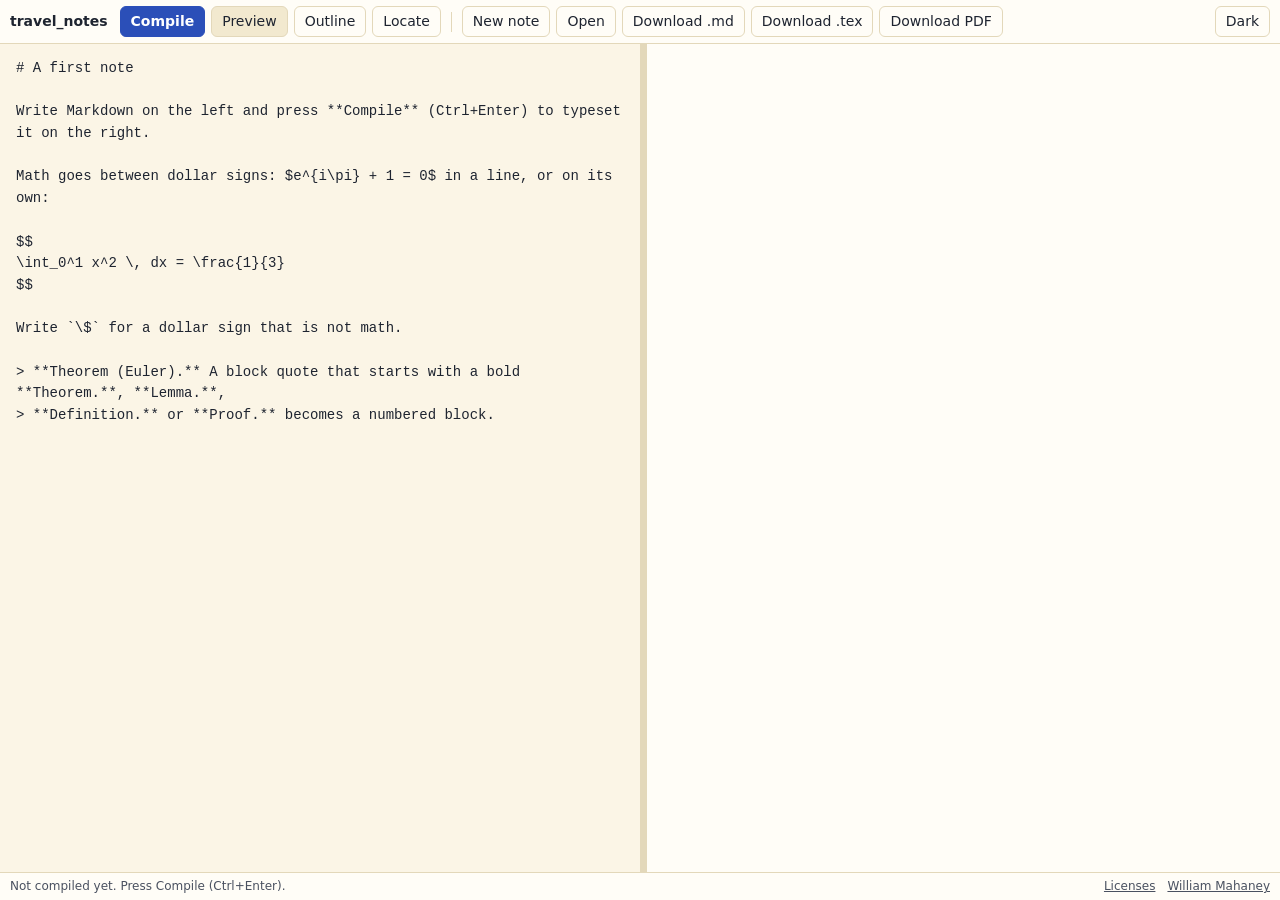
<file: web/index.html>
<!doctype html>
<html lang="en">
<head>
<meta charset="utf-8">
<meta name="viewport" content="width=device-width, initial-scale=1">
<!-- Everything comes from this site. The only other requests the page can make are
     https images that a note itself asks for. See docs/ARCHITECTURE.md, "Security". -->
<meta http-equiv="Content-Security-Policy" content="default-src 'none'; script-src 'self' 'wasm-unsafe-eval'; connect-src 'self'; style-src 'self' 'unsafe-inline'; font-src 'self' data:; img-src 'self' data: https:; base-uri 'none'; form-action 'none'">
<meta name="referrer" content="no-referrer">
<meta name="description" content="A Markdown note editor with LaTeX math. It runs in your browser and uploads nothing.">
<title>travel_notes</title>
<!-- An empty icon, so the browser does not ask the server for /favicon.ico. -->
<link rel="icon" href="data:,">
<link rel="stylesheet" href="style.css">
<script src="theme.js"></script>
<script src="app.js" defer></script>
</head>
<body>

<header class="toolbar" role="toolbar" aria-label="Note">
  <span class="brand">travel_notes</span>
  <button type="button" id="btn-compile" class="primary" title="Typeset the note (Ctrl+Enter)">Compile</button>
  <button type="button" id="btn-toggle" aria-pressed="true" title="Show or hide the preview (Ctrl+\)">Preview</button>
  <button type="button" id="btn-outline" aria-pressed="false" title="List the headings of the compiled note">Outline</button>
  <button type="button" id="btn-locate" title="Show the line under the cursor in the preview (Ctrl+J). Double-click the preview to go the other way.">Locate</button>
  <span class="sep" aria-hidden="true"></span>
  <button type="button" id="btn-new" title="Start an empty note">New note</button>
  <button type="button" id="btn-open" title="Open a .md file from this computer">Open</button>
  <button type="button" id="btn-save" title="Download the source as a .md file">Download .md</button>
  <button type="button" id="btn-tex" title="Download the note as a LaTeX document (amsart)">Download .tex</button>
  <button type="button" id="btn-pdf" title="Opens the print dialog. Choose “Save as PDF” there.">Download PDF</button>
  <span class="grow"></span>
  <button type="button" id="btn-theme" title="Switch between light and dark">Dark</button>
  <input type="file" id="file" accept=".md,.markdown,.txt,text/markdown,text/plain" hidden>
</header>

<main id="panes" class="panes">
  <section class="pane editor">
    <label class="visually-hidden" for="source">Markdown source</label>
    <textarea id="source" spellcheck="true" autocomplete="off" autocapitalize="off"
      placeholder="Write Markdown here. Math goes between dollar signs: $x^2$ in a line, $$ ... $$ on its own. Then press Compile."></textarea>
  </section>
  <div id="divider" class="divider" role="separator" aria-orientation="vertical" aria-label="Resize the two panes" tabindex="0"></div>
  <section class="pane preview" aria-label="Preview">
    <article id="preview" class="tn-doc"></article>
  </section>
</main>

<section id="outline" class="errors outline" aria-label="Outline" hidden>
  <div class="errors-head">
    <strong>Outline</strong>
    <span class="grow"></span>
    <button type="button" id="btn-outline-close" aria-label="Close the outline">Close</button>
  </div>
  <ol id="outline-list"></ol>
</section>

<section id="errors" class="errors" aria-label="Math errors" hidden>
  <div class="errors-head">
    <strong id="errors-title">Math errors</strong>
    <span class="grow"></span>
    <button type="button" id="btn-log" title="Download this list as a text file">Download .log</button>
    <button type="button" id="btn-errors-close" aria-label="Close the list of errors">Close</button>
  </div>
  <ol id="error-list"></ol>
</section>

<footer class="status">
  <span id="status" role="status" aria-live="polite">Loading.</span>
  <button type="button" id="btn-errors" class="status-button" hidden></button>
  <span class="grow"></span>
  <a href="THIRD_PARTY.txt">Licenses</a>
  <a href="https://wmahaney.github.io/code/" rel="noopener">William Mahaney</a>
</footer>

</body>
</html>
</file>
<file: web/style.css>
/* travel_notes. Colours are the ones of https://wmahaney.github.io (its
   assets/theme-light.scss and assets/theme-dark.scss); see docs/ARCHITECTURE.md. */

:root {
  --bg: #FBF5E6;
  --panel: #FFFDF7;
  --text: #1E2430;
  --muted: #4A5160;
  --border: #E3D8BA;
  --accent: #2B4FB8;
  --accent-text: #FFFFFF;
  --tint: #F2E9CF;
  --danger: #B93A2B;

  --ui: system-ui, -apple-system, "Segoe UI", Roboto, "Helvetica Neue", Arial, sans-serif;
  --mono: ui-monospace, SFMono-Regular, Menlo, Consolas, "Liberation Mono", monospace;
  --serif: Georgia, "Times New Roman", Times, serif;
  --radius: 6px;
  --split: 50%;
  color-scheme: light;
}
/* Dark: the system setting, unless the toggle has chosen light. */
@media (prefers-color-scheme: dark) {
  :root:not([data-theme="light"]) {
    --bg: #15171C; --panel: #1E2128; --text: #F2EDE0; --muted: #B3B8C5; --border: #343947;
    --accent: #9DB3F7; --accent-text: #15171C; --tint: #262A33; --danger: #F08D7C;
    color-scheme: dark;
  }
}
:root[data-theme="dark"] {
  --bg: #15171C; --panel: #1E2128; --text: #F2EDE0; --muted: #B3B8C5; --border: #343947;
  --accent: #9DB3F7; --accent-text: #15171C; --tint: #262A33; --danger: #F08D7C;
  color-scheme: dark;
}

* { box-sizing: border-box; }
html, body { height: 100%; margin: 0; }
body {
  display: flex;
  flex-direction: column;
  background: var(--bg);
  color: var(--text);
  font: 14px/1.4 var(--ui);
}
button, a, textarea, .toolbar, .status, .pane, .errors, .divider {
  transition: color 120ms, background-color 120ms, border-color 120ms;
}
.visually-hidden {
  position: absolute; width: 1px; height: 1px; overflow: hidden;
  clip: rect(0 0 0 0); white-space: nowrap;
}
.grow { flex: 1 1 auto; }

/* ---- toolbar (44px) and status bar (28px) ---- */
.toolbar {
  flex: none;
  height: 44px;
  display: flex;
  align-items: center;
  gap: 6px;
  padding: 0 10px;
  background: var(--panel);
  border-bottom: 1px solid var(--border);
  overflow-x: auto;
  white-space: nowrap;
}
.brand { font-weight: 600; margin-right: 6px; }
.sep { width: 1px; height: 20px; background: var(--border); margin: 0 4px; flex: none; }
button {
  font: inherit;
  color: var(--text);
  background: transparent;
  border: 1px solid var(--border);
  border-radius: var(--radius);
  padding: 5px 10px;
  cursor: pointer;
  flex: none;
}
button:hover { border-color: var(--accent); }
button:focus-visible, a:focus-visible, textarea:focus-visible, .divider:focus-visible {
  outline: 2px solid var(--accent);
  outline-offset: 1px;
}
button.primary { background: var(--accent); border-color: var(--accent); color: var(--accent-text); font-weight: 600; }
button[aria-pressed="true"] { background: var(--tint); }
button:disabled { opacity: 0.6; cursor: default; }

.status {
  flex: none;
  height: 28px;
  display: flex;
  align-items: center;
  gap: 12px;
  padding: 0 10px;
  background: var(--panel);
  border-top: 1px solid var(--border);
  color: var(--muted);
  font-size: 12px;
  white-space: nowrap;
  overflow: hidden;
}
.status a { color: var(--muted); }
.status a:hover { color: var(--accent); }
#status { overflow: hidden; text-overflow: ellipsis; }
#status.stale { color: var(--danger); }
.status-button {
  font-size: 12px;
  padding: 1px 8px;
  color: var(--danger);
  border-color: var(--danger);
}

/* ---- the two panes ---- */
.panes {
  flex: 1 1 auto;
  min-height: 0;
  display: grid;
  grid-template-columns: minmax(0, var(--split)) 7px minmax(0, 1fr);
}
.pane { min-width: 0; min-height: 0; overflow: auto; }
.editor { display: flex; }
#source {
  flex: 1 1 auto;
  width: 100%;
  border: 0;
  resize: none;
  padding: 14px 16px;
  background: var(--bg);
  color: var(--text);
  font: 14px/1.55 var(--mono);
  tab-size: 4;
}
#source:focus-visible { outline-offset: -2px; }
.divider { background: var(--border); cursor: col-resize; touch-action: none; }
.divider:hover { background: var(--accent); }
.preview { background: var(--panel); padding: 18px 26px 40px; }
body.no-preview .panes { grid-template-columns: minmax(0, 1fr); }
body.no-preview .divider, body.no-preview .preview { display: none; }

/* ---- the rendered note ---- */
.tn-doc {
  max-width: 46rem;
  margin: 0 auto;
  font: 17px/1.6 var(--serif);
  overflow-wrap: break-word;
}
.tn-doc > :first-child { margin-top: 0; }
.tn-doc h1, .tn-doc h2, .tn-doc h3, .tn-doc h4, .tn-doc h5, .tn-doc h6 { line-height: 1.25; margin: 1.4em 0 0.5em; }
.tn-doc h1 { font-size: 1.8em; }
.tn-doc h2 { font-size: 1.4em; }
.tn-doc h3 { font-size: 1.17em; }
.tn-doc a { color: var(--accent); }
.tn-doc hr { border: 0; border-top: 1px solid var(--border); margin: 1.6em 0; }
.tn-doc blockquote { margin: 1em 0; padding: 0 1em; border-left: 3px solid var(--border); color: var(--muted); }
/* A theorem-like block: a block quote that opens with a bold "Theorem." and the like. */
.tn-doc blockquote.tn-env { border-left-color: var(--accent); color: inherit; }
.tn-doc blockquote.tn-env > :first-child { margin-top: 0.4em; }
.tn-doc blockquote.tn-env > :last-child { margin-bottom: 0.4em; }
.tn-doc blockquote.tn-theorem, .tn-doc blockquote.tn-lemma, .tn-doc blockquote.tn-proposition,
.tn-doc blockquote.tn-corollary, .tn-doc blockquote.tn-conjecture, .tn-doc blockquote.tn-claim { font-style: italic; }
.tn-doc blockquote.tn-env .tn-env-head, .tn-doc blockquote.tn-env .tn-math { font-style: normal; }
.tn-doc blockquote.tn-proof, .tn-doc blockquote.tn-remark { border-left-color: var(--border); }
.tn-doc blockquote.tn-proof .tn-env-head, .tn-doc blockquote.tn-remark .tn-env-head { font-style: italic; font-weight: normal; }
.tn-doc blockquote.tn-proof > :last-child::after { content: "\25A1"; float: right; font-style: normal; }
/* The block that Locate found. It stays marked until the next Locate or Compile. */
.tn-located { outline: 2px solid var(--accent); outline-offset: 3px; border-radius: 3px; }
.tn-doc code { font: 0.88em var(--mono); background: var(--tint); border-radius: 4px; padding: 0.1em 0.3em; }
.tn-doc pre { background: var(--tint); border-radius: var(--radius); padding: 0.8em 1em; overflow: auto; }
.tn-doc pre code { background: none; padding: 0; }
.tn-doc table { border-collapse: collapse; margin: 1em 0; }
.tn-doc th, .tn-doc td { border: 1px solid var(--border); padding: 0.3em 0.7em; }
.tn-doc th { background: var(--tint); }
.tn-left { text-align: left; }
.tn-center { text-align: center; }
.tn-right { text-align: right; }
.tn-doc li.tn-task { list-style: none; margin-left: -1.3em; }
.tn-doc li.tn-task input { margin-right: 0.4em; }
/* Images: no wider than the note, with a sensible largest height. */
.tn-doc img { max-width: 100%; max-height: 70vh; height: auto; vertical-align: middle; }
/* A link or image that was not kept, and an image that failed to load: the text,
   in a marked box. */
.tn-blocked-link { border-bottom: 1px dashed var(--danger); }
.tn-blocked-image, .tn-failed-image {
  display: inline-block;
  border: 1px dashed var(--danger);
  border-radius: 4px;
  padding: 0.1em 0.5em;
  color: var(--muted);
  font: 0.85em var(--ui);
}
.tn-blocked-image::before { content: "image not shown: "; color: var(--danger); }
.tn-failed-image::before { content: "image did not load: "; color: var(--danger); }
/* Math. Display math is a block; MathJax's SVG takes the text colour. */
.tn-display { display: block; margin: 1em 0; text-align: center; overflow-x: auto; overflow-y: hidden; }
.tn-math mjx-container { color: inherit; }
.tn-math-error {
  outline: 1px solid var(--danger);
  outline-offset: 2px;
  border-radius: 3px;
  font: 0.85em var(--mono);
  color: var(--danger);
}

/* ---- the error list ---- */
.errors {
  flex: none;
  max-height: 34vh;
  overflow: auto;
  background: var(--panel);
  border-top: 1px solid var(--border);
  font-size: 13px;
}
.errors-head { display: flex; align-items: center; gap: 6px; padding: 6px 10px; position: sticky; top: 0; background: var(--panel); border-bottom: 1px solid var(--border); }
.errors ol { margin: 0; padding: 6px 10px 10px 10px; list-style: none; }
.errors li { padding: 4px 0; border-bottom: 1px solid var(--border); }
.errors li:last-child { border-bottom: 0; }
.errors li button { padding: 1px 6px; margin-right: 8px; font-size: 12px; }
.outline li { border-bottom: 0; padding: 1px 0; }
.outline li button { border-color: transparent; background: none; text-align: left; margin: 0; font-size: 13px; }
.outline li button:hover { border-color: var(--accent); }
.outline li[data-level="2"] { padding-left: 1.2em; }
.outline li[data-level="3"] { padding-left: 2.4em; }
.outline li[data-level="4"], .outline li[data-level="5"], .outline li[data-level="6"] { padding-left: 3.6em; }
.outline li.empty { color: var(--muted); padding: 4px 6px; }
.errors li code { font: 12px var(--mono); color: var(--muted); display: block; margin: 2px 0 0 0; white-space: pre-wrap; overflow-wrap: anywhere; }

/* ---- narrow screens: one pane above the other ---- */
@media (max-width: 700px) {
  .panes { grid-template-columns: minmax(0, 1fr); grid-template-rows: minmax(0, 1fr) minmax(0, 1fr); }
  .divider { display: none; }
  .preview { border-top: 1px solid var(--border); padding: 14px 16px 30px; }
}

/* ---- printing: the note only, in light colours ---- */
@page { margin: 20mm 18mm; }
@media print {
  :root, :root[data-theme="dark"], :root:not([data-theme="light"]) {
    /* the light palette, on white paper */
    --bg: #FFFFFF; --panel: #FFFFFF; --text: #1E2430; --muted: #4A5160; --border: #E3D8BA;
    --accent: #2B4FB8; --accent-text: #FFFFFF; --tint: #F2E9CF; --danger: #B93A2B;
    color-scheme: light;
  }
  * { transition: none !important; }
  html, body { height: auto; display: block; background: #FFFFFF; }
  .toolbar, .status, .editor, .divider, .errors { display: none !important; }
  .panes { display: block; }
  .pane { overflow: visible; }
  .preview, body.no-preview .preview { display: block; padding: 0; background: #FFFFFF; }
  .tn-doc { max-width: none; font-size: 11.5pt; }
  .tn-doc h1, .tn-doc h2, .tn-doc h3, .tn-doc h4, .tn-doc h5, .tn-doc h6 { break-after: avoid; page-break-after: avoid; }
  .tn-display, .tn-math mjx-container, .tn-doc pre, .tn-doc table, .tn-doc img, .tn-doc blockquote { break-inside: avoid; page-break-inside: avoid; }
  .tn-display { overflow: visible; }
  .tn-doc pre { white-space: pre-wrap; }
  .tn-doc a { color: inherit; text-decoration: underline; }
  .tn-located { outline: 0; }
}
</file>
